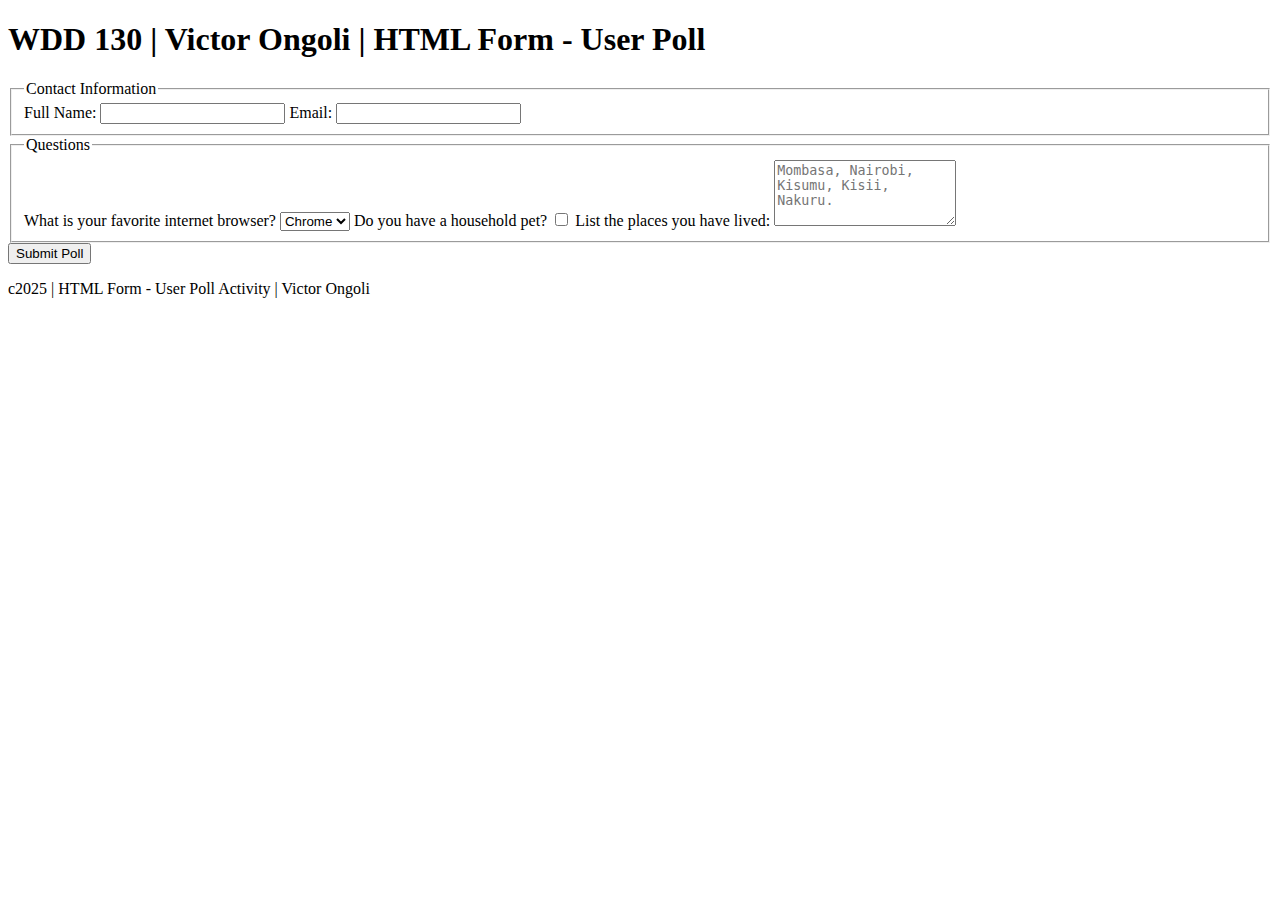
<file: week05/poll-form.html>
<!DOCTYPE html>
<html lang="en-us">
<head>
    <meta charset="utf-8">
    <meta name="viewport" content="width=device-width, initial-scale=1">
    <title>WDD 130 | HTML Form - User Poll</title>
</head>
<body>
    <header>
        <h1>WDD 130 | Victor Ongoli | HTML Form - User Poll</h1>

    </header>
    <main>
        <form>
            <fieldset>
                <legend>Contact Information</legend>
                <label for="fullname">Full Name:</label>
                <input type="text" id="fullname" name="fullname">
                <label for="username">Email:</label>
                <input type="email" id="useremail" name="useremail">
            </fieldset>
            <fieldset>
                <legend>Questions</legend>
                <label for="browser">What is your favorite internet browser?</label>
                <select id="browser" name="browser">
                    <option value="chrome">Chrome</option>
                    <option value="firefox">Firefox</option>
                    <option value="safari">Safari</option>
                    <option value="edge">Edge</option>
                    <option value="brave">Brave</option>
                    <option value="other">Other</option>
                </select>
                <label for="pet">Do you have a household pet?</label>
                <input type="checkbox" id="pet" name="pet">
                <label for="feedback">List the places you have lived:</label>
                <textarea id="feedback" name="feedback" rows="4" placeholder="Mombasa, Nairobi, Kisumu, Kisii, Nakuru."></textarea>
            </fieldset>
            <button type="submit">Submit Poll</button>
        </form>
    </main>
    <footer>
        <p>c2025 | HTML Form - User Poll Activity | Victor Ongoli</p>
    </footer>
</body>
</html>
</file>
